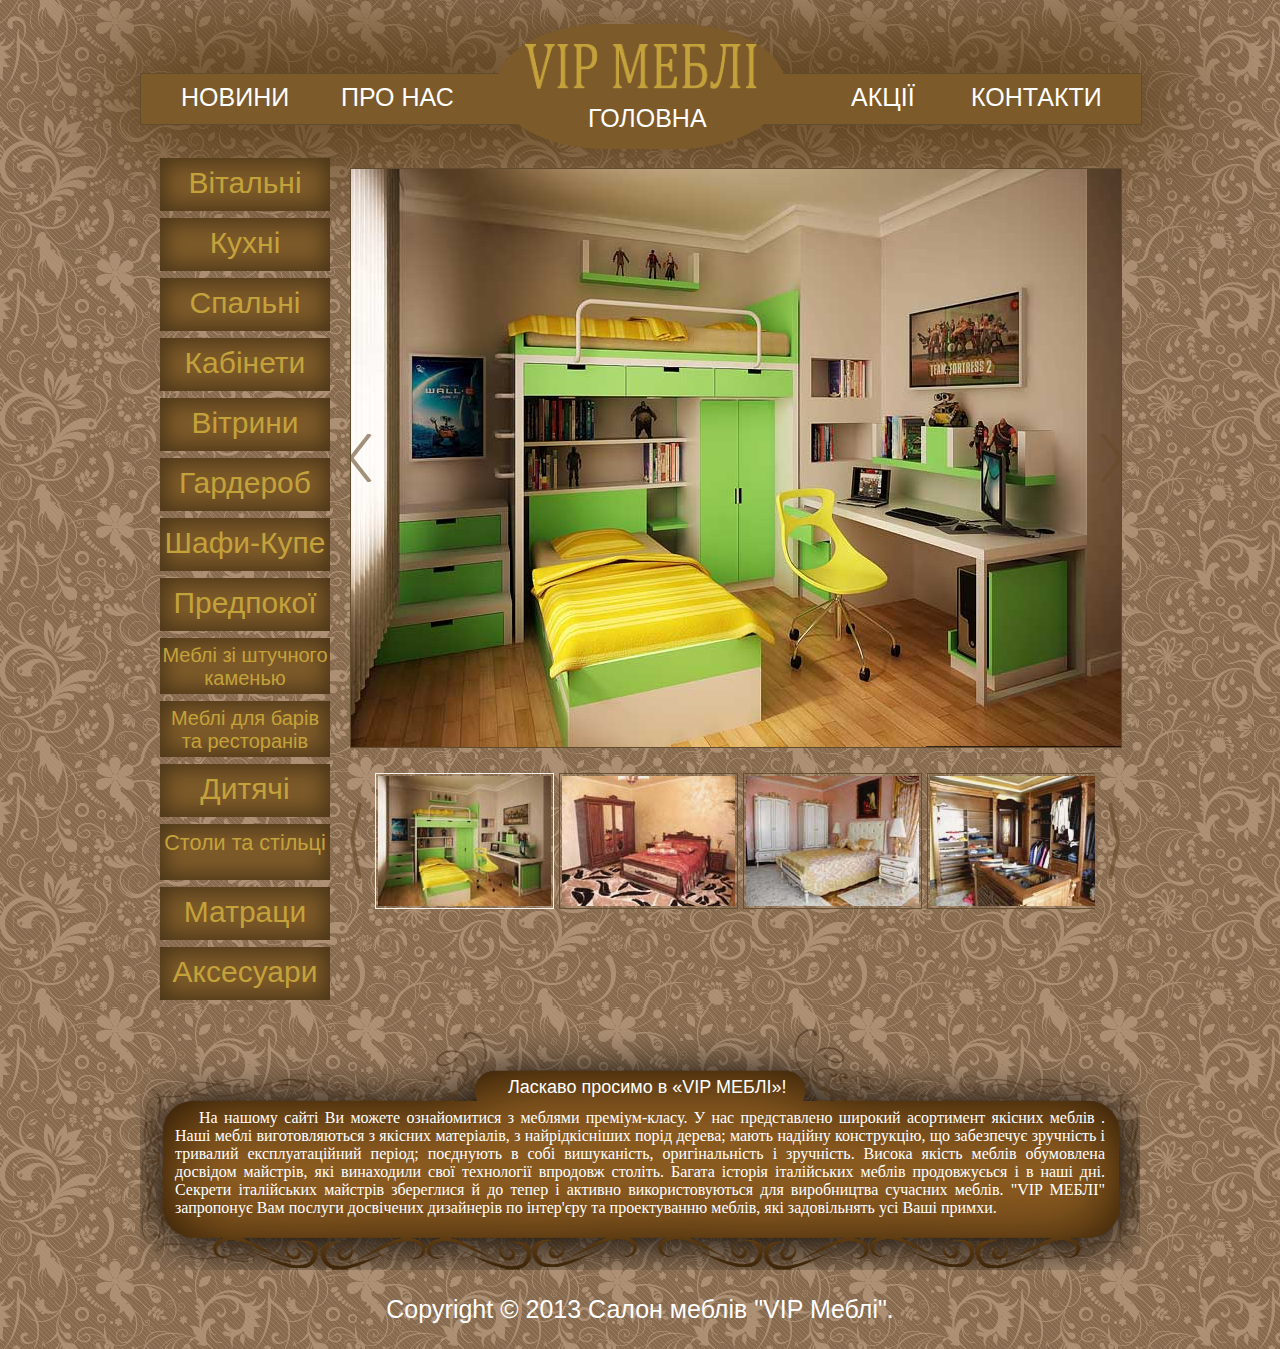
<file: index.html>
<!DOCTYPE html>
<head>
<meta http-equiv="Content-Type" content="text/html; charset=utf-8"/>
<link rel="shortcut icon" href="images/icon.jpg" type="image/x-icon">
<link rel="stylesheet" type="text/css" href="css/header.css"/>
<link rel="stylesheet" type="text/css" href="css/content.css"/>
<link rel="stylesheet" type="text/css" href="css/left_menu.css" />
<link rel="stylesheet" type="text/css" href="css/vitaemo_vas.css"/>
<link rel="stylesheet" type="text/css" href="css/footer.css" />
<link rel="stylesheet" type="text/css" href="css/style_TinySlideshow.css"/>
<script type="text/javascript" src="js/jquery.js"></script>
<script>var j = jQuery.noConflict();</script>
<script type="text/javascript" src="js/compressed_TinySlideshow.js"></script>
<title>VIP меблі</title>
</head>

<body>
<div class="container">
    <div class="header">
        <div id="rectangle">
            <div id="oval">
            	<a id="logo" href="index.html"> <img style="height: 45px; width: 232px; border:none" src="images/logo.png"></a>
            </div> 
            <div class="menu_text">
            	<a id="news" href="news.html">НОВИНИ</a>
           		<a id="about_us" href="about_us.html">ПРО&nbspНАС </a>
            	<a id="index" href="index.html">ГОЛОВНА </a>
            	<a id="stock" href="stock.html">АКЦІЇ</a>
            	<a id="contacts" href="contacts.html">КОНТАКТИ</a>
            </div>
		</div>
 	</div>
<div class="content">
  <div class="left_menu">
            <div class="button">
            	<a id="button1"  href="vitalni.html">Вітальні</a>
    			<a id="button2"  href="kuhni.html"> Кухні</a>
				<a id="button3"  href="spalni.html"> Спальні</a>
				<a id="button4"  href="kabinetu.html"> Кабінети</a>
               	<a id="button12" href="vitrunu">Вітрини</a>
                <a id="button13" href="harderob">Гардероб</a> 
                <a id="button14">Шафи-Купе</a>
                	<div class="shafu_kupe">
                    	<a id="z_nat_dereva" href="z_nat_dereva">з нат. дерева</a> 
                        <a id="z_dsp" href="z_dsp">з дсп</a>
                    </div>               
		    	<a id="button5"  href="predpokoi.html"> Предпокої</a>
				<a id="button6"  href="mebli_z_shtuchnoho_kamenu.html"> Меблі зі штучного каменью</a>
				<a id="button7"  href="mebli_dlya_bariv_ta_restoraniv.html"> Меблі для барів та ресторанів</a>
				<a id="button8"  href="dutyachi.html"> Дитячі</a>
				<a id="button9"  href="stolu_ta_stilci.html"> Столи та стільці</a>
				<a id="button10" href="matracu.html"> Матраци</a>
				<a id="button11" href="aksesuaru.html"> Аксесуари</a>
            </div>            
  </div>
        <div class="slideshow">
        	<ul id="slideshow">
		<li>
			<h3>Дитячі</h3>
			<span>slider/dutyachi.jpg</span>
			<p></p>
			<a href="#"><img src="slider/slider_mini/dutachi.jpg" alt="dutyachi" /></a>
		</li>
		<li>
			<h3>Спальні</h3>
			<span>slider/spalnya_vinnuchanka.jpg</span>
			<p></p>
			<a href="#"><img src="slider/slider_mini/spalnya_vinnuchanka.jpg" alt="spalni" /></a>
		</li>
		<li>
			<h3>Дитячі</h3>
			<span>slider/dutyacha_alisa.jpg</span>
			<p></p>
			<a href="#"><img src="slider/slider_mini/dutyacha_alisa.jpg" alt="dutyachi" /></a>
		</li>
		<li>
			<h3>Гардероб</h3>
			<span>slider/garderob.jpg</span>
			<p></p>
			<a href="#"><img src="slider/slider_mini/garderob.jpg" alt="garderob" /></a>
		</li>
		<li>
			<h3>Вітальні</h3>
			<span>slider/vitalni.jpg</span>
			<p></p>
			<a href="#"><img src="slider/slider_mini/vitalni.jpg" alt="vitalni" /></a>
		</li>
		<li>
			<h3>Спальні</h3>
			<span>slider/spalnya_kleopatra.jpg</span>
			<p></p>
			<a href="#"><img src="slider/slider_mini/spalnya_kleopatra.jpg" alt="spalni" /></a>
		</li>
		<li>
			<h3>Шафи-купе</h3>
			<span>slider/shafa_kupe.jpg</span>
			<p></p>
			<a href="#"><img src="slider/slider_mini/shafa_kupe.jpg" alt="shafu-kupe" /></a>
		</li>
		<li>
			<h3>Серванти</h3>
			<span>slider/servant.jpg</span>
			<p></p>
			<a href="#"><img src="slider/slider_mini/servant.jpg" alt="servant" /></a>
		</li>
       
      </ul>
	<div id="wrapper">
		<div id="fullsize">
			<div id="imgprev" class="imgnav" title="Previous Image"></div>
			<div id="imglink"></div>
			<div id="imgnext" class="imgnav" title="Next Image"></div>
			<div id="image"></div>
			<div id="information">
				<h3></h3>
				<p></p>
			</div>
		</div>
		<div id="thumbnails">
			<div id="slideleft" title="Slide Left"></div>
			<div id="slidearea">
				<div id="slider"></div>
			</div>
			<div id="slideright" title="Slide Right"></div>
		</div>
	</div>
		</div>
</div>
       	<div class="vitaemo_vas" >
       		<img src="images/nuz.png" width="1000" height="242" > 
            <p id="zagolovok_vitaemo_vas">
            Ласкаво просимо в «VIP МЕБЛІ»!
            </p>
            <p id="text_vitaemo_vas">
            На нашому сайті Ви можете ознайомитися з меблями преміум-класу. У нас представлено широкий асортимент якісних меблів . Наші меблі виготовляються з якісних матеріалів, з найрідкісніших порід дерева; мають надійну конструкцію, що забезпечує зручність і тривалий експлуатаційний період; поєднують в собі вишуканість, оригінальність і зручність. Висока якість меблів обумовлена досвідом майстрів, які винаходили свої технології впродовж століть. Багата історія італійських меблів продовжуєься і в наші дні. Секрети італійських майстрів збереглися й до тепер і активно використовуються для виробництва сучасних меблів. "VIP МЕБЛІ" запропонує Вам послуги досвічених дизайнерів по інтер'єру та проектуванню меблів, які задовільнять усі Ваші примхи.
            
        </p>
        </div>
        <div class="footer">
        	<p id="copyright" >Copyright © 2013 Салон меблів "VIP Меблі".</p>
		</div>
	</div>
    

<script type="text/javascript">
	$('slideshow').style.display='none';
	$('wrapper').style.display='block';
	var slideshow=new TINY.slideshow("slideshow");
	window.onload=function(){
		slideshow.auto=true;
		slideshow.speed=5;
		slideshow.link="linkhover";
		slideshow.info="information";
		slideshow.thumbs="slider";
		slideshow.left="slideleft";
		slideshow.right="slideright";
		slideshow.scrollSpeed=4;
		slideshow.spacing=5;
		slideshow.active="#fff";
		slideshow.init("slideshow","image","imgprev","imgnext","imglink");
	}
</script>
<script>
 var isOpen = 1;
	j('#button14').click(function(){
		if(isOpen == 0){
			j('.shafu_kupe').animate({'top':'363px'});
			j('#button5').animate({'top':'420px'});
			j('#button6').animate({'top':'480px'});
			j('#button7').animate({'top':'543px'});
			j('#button8').animate({'top':'606px'});
			j('#button9').animate({'top':'666px'});
			j('#button10').animate({'top':'729px'});
			j('#button11').animate({'top':'789px'});	
			isOpen = 1;
	}
	else {
			j('.shafu_kupe').animate({'top':'413px'});
			j('#button5').animate({'top':'470px'});
			j('#button6').animate({'top':'530px'});
			j('#button7').animate({'top':'593px'});
			j('#button8').animate({'top':'656px'});
			j('#button9').animate({'top':'716px'});
			j('#button10').animate({'top':'779px'});
			j('#button11').animate({'top':'839px'});	
			isOpen = 0;}
			
		});
		

</script>
</body>
</html>
</file>
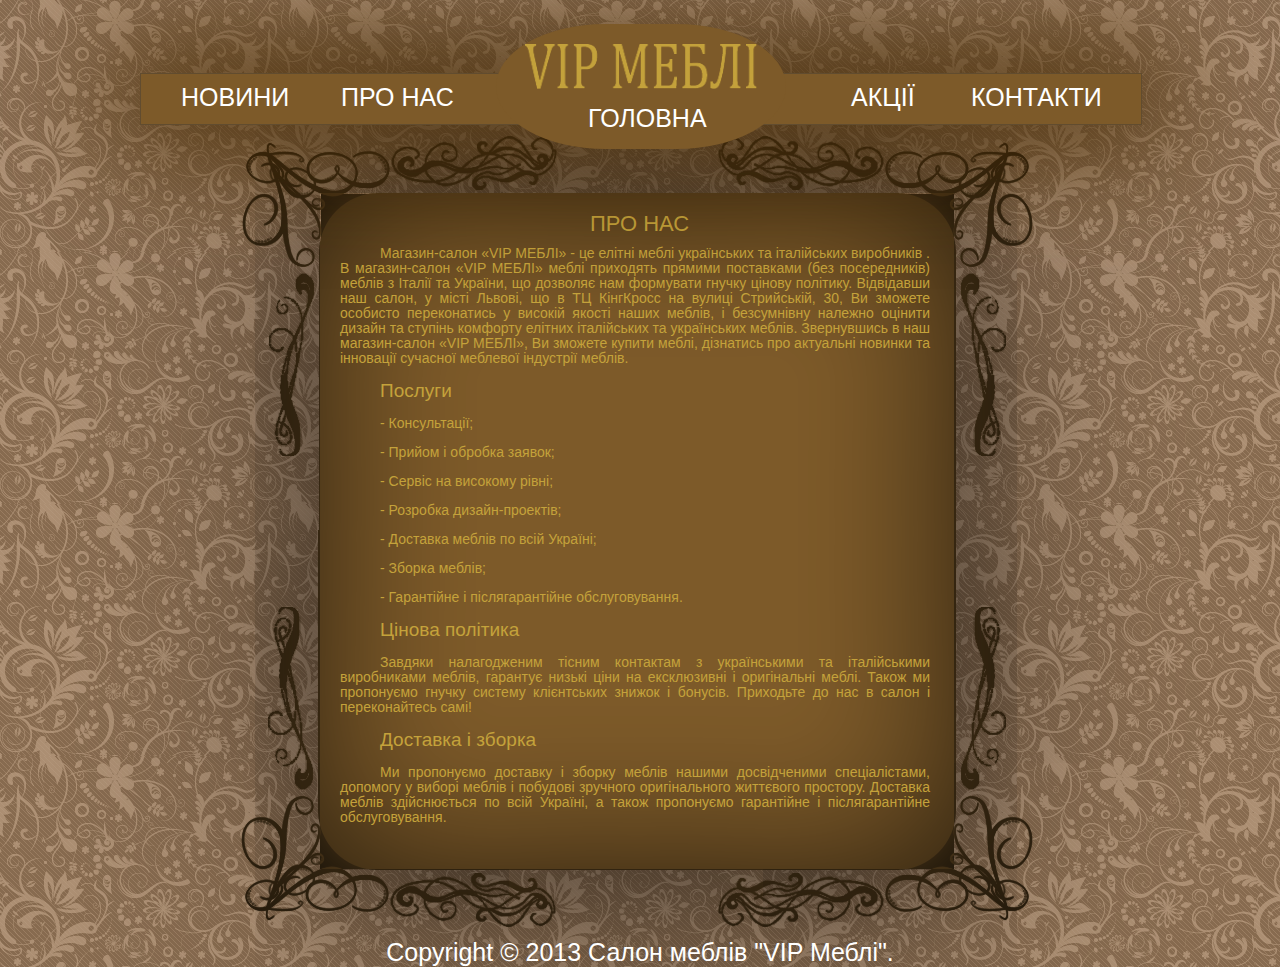
<file: about_us.html>
<!DOCTYPE HTML>
<html>
<head>
<meta http-equiv="Content-Type" content="text/html; charset=utf-8"/>
<link rel="shortcut icon" href="images/icon.jpg" type="image/x-icon">
<link rel="stylesheet" type="text/css" href="css/header.css"/>
<link rel="stylesheet" type="text/css" href="css/content.css"/>
<link rel="stylesheet" type="text/css" href="css/footer.css" />
<link rel="stylesheet" type="text/css" href="css/about_us.css" />
<title>Про нас</title>
</head>	
<body>
<div class="container">
	 <div class="header"><!--heigth 150px-->
        <div id="rectangle">
            <div id="oval">
            	<a id="logo" href="index.html"> <img style="height: 45px; width: 232px; border:none" src="images/logo.png"></a>
            </div> 
            <div class="menu_text">
            	<a id="news" href="news.html">НОВИНИ</a>
           		<a id="about_us" href="about_us.html">ПРО&nbspНАС </a>
            	<a id="index" href="index.html">ГОЛОВНА </a>
            	<a id="stock" href="stock.html">АКЦІЇ</a>
            	<a id="contacts" href="contacts.html">КОНТАКТИ</a>
            </div>
		</div>
 	</div>
  
     <div  class="content_about">
	    <div class="text_content">
		<img id="pronas_vizer" 	src="images/12.png">		
		<img id="pronas_vizer1" src="images/12.png">	
        <img id="pronas_vizer2" src="images/12.png">	
        <img id="pronas_vizer3" src="images/12.png">				
 		  <a>
 		  	<h2>ПРО НАС</h2>
 		  	  <p> Магазин-салон «VIP МЕБЛІ» - це елітні меблі українських та італійських виробників . 
                В магазин-салон «VIP МЕБЛІ» меблі приходять прямими поставками (без посередників) меблів з Італії та України, що дозволяє нам формувати гнучку цінову політику.
                Відвідавши наш салон, у місті Львові, що в ТЦ КінгКросс на вулиці Стрийській, 30, Ви зможете особисто переконатись у високій якості наших меблів, і безсумнівну належно оцінити дизайн та ступінь комфорту елітних італійських та українських меблів. 
                Звернувшись в наш магазин-салон «VIP МЕБЛІ», Ви зможете купити меблі, дізнатись про актуальні новинки та інновації сучасної меблевої індустрії меблів. 
             </p>
               <h1>Послуги </h1>
                <p>- Консультації; </p>
                <p>- Прийом і обробка заявок; </p>
                <p>- Сервіс на високому рівні; </p>
                <p>- Розробка дизайн-проектів; </p>
                <p>- Доставка меблів по всій Україні; </p>
                <p>- Зборка меблів; </p>
                <p>- Гарантійне і післягарантійне обслуговування. </p> 
               <h1>Цінова політика</h1>
             <p>Завдяки налагодженим тісним контактам з українськими та італійськими виробниками меблів, гарантує низькі ціни на ексклюзивні і оригінальні меблі.
                Також ми пропонуємо гнучку систему клієнтських знижок і бонусів.
                Приходьте до нас в салон і переконайтесь самі!</p>
           <h1>Доставка і зборка</h1>
          <p>Ми пропонуємо доставку і зборку меблів нашими досвідченими спеціалістами, допомогу у виборі меблів і побудові зручного оригінального життєвого простору.
             Доставка меблів здійснюється по всій Україні, а також пропонуємо гарантійне і післягарантійне обслуговування.</p>
        </a>
    </div>
</div>

 <div class="footer_about">
      <p id="copyright" >Copyright © 2013 Салон меблів "VIP Меблі".</p>
</div>      
</body>
</html>
</file>
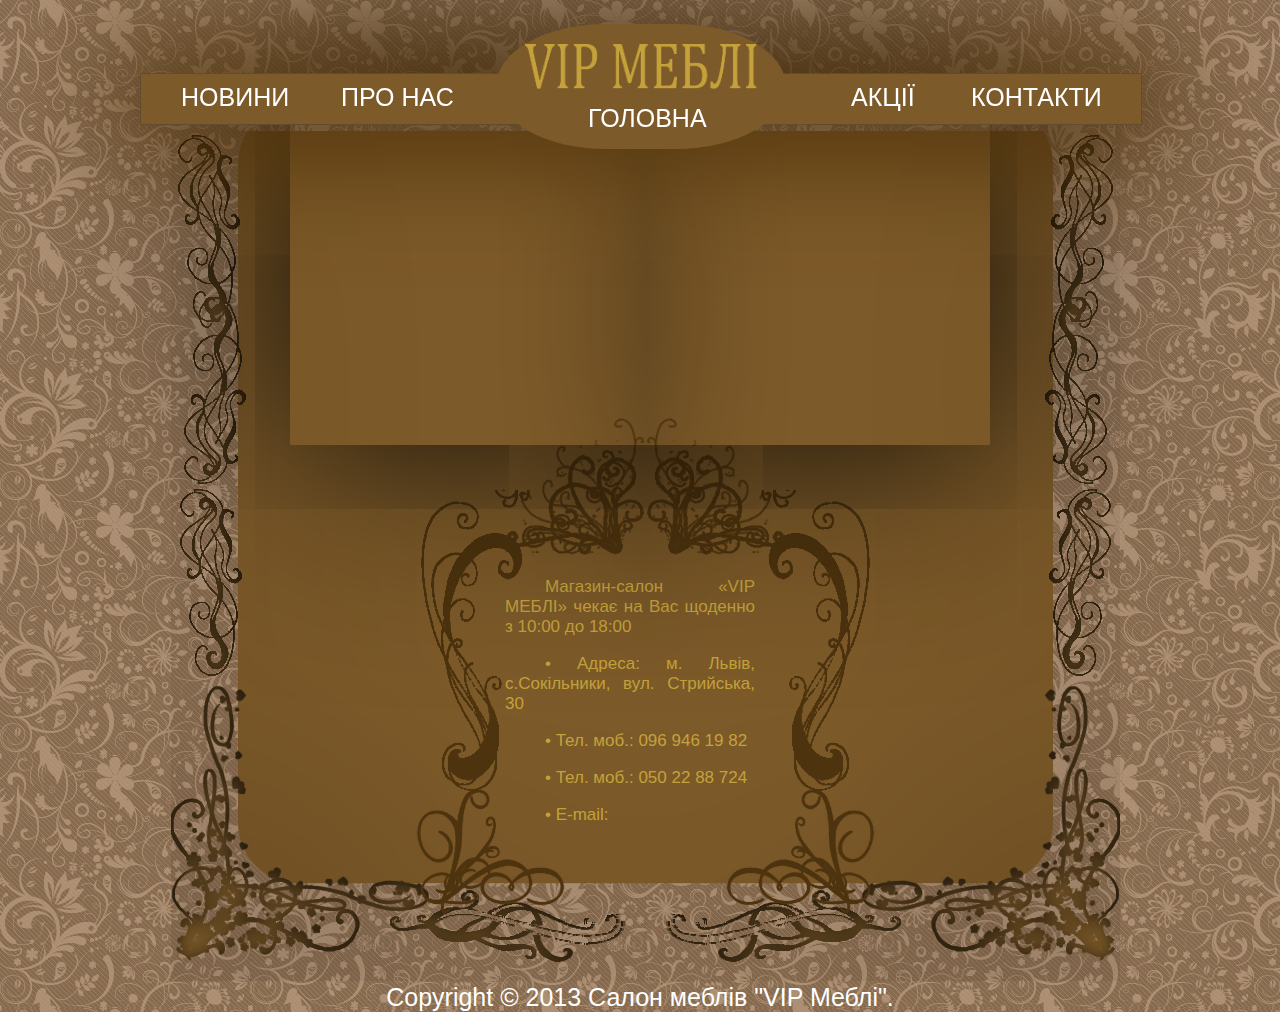
<file: contacts.html>
<!DOCTYPE HTML>
<html>
<head>
<meta http-equiv="Content-Type" content="text/html; charset=utf-8"/>
<link rel="shortcut icon" href="images/icon.jpg" type="image/x-icon">
<link rel="stylesheet" type="text/css" href="css/header.css"/>
<link rel="stylesheet" type="text/css" href="css/content.css"/>
<link rel="stylesheet" type="text/css" href="css/footer.css" />
<link rel="stylesheet" type="text/css" href="css/contacts.css" />
<title>Контакти</title>
</head>	
<body>
<div class="container">
	 <div class="header"><!--heigth 150px-->
        <div id="rectangle">
            <div id="oval">
            	<a id="logo" href="index.html"> <img style="height: 45px; width: 232px; border:none" src="images/logo.png"></a>
            </div> 
            <div class="menu_text">
            	<a id="news" href="news.html">НОВИНИ</a>
           		<a id="about_us" href="about_us.html">ПРО&nbspНАС </a>
            	<a id="index" href="index.html">ГОЛОВНА </a>
            	<a id="stock" href="stock.html">АКЦІЇ</a>
            	<a id="contacts" href="contacts.html">КОНТАКТИ</a>
            </div>
		</div>
 	</div>
 <div class="content_contakt">   
     <img id="kontaktu_vizer"  src="images/vizerunku-kontaktu.png">		
	 <img id="kontaktu_vizer1" src="images/vizerunku-kontaktu.png">	
		  <div id="content_text">
		      <p>Магазин-салон «VIP МЕБЛІ» чекає на Вас щоденно з 10:00 до 18:00</p>
              <p>•	Адреса: м. Львів, c.Сокільники, вул. Стрийська, 30 </p>
              <p> •	Тел. моб.: 096 946 19 82</p>
              <p>•	Тел. моб.: 050 22 88 724 </p>
              <p>•	E-mail:</p>
		  </div>
     <iframe id="map" width="700" height="320" frameborder="0" scrolling="no" marginheight="0" marginwidth="0" 
	 src="https://maps.google.com.ua/maps?f=q&amp;source=s_q&amp;
	 hl=uk&amp;geocode=&amp;q=%D0%9A%D1%96%D0%BD%D0%B3+%D0%9A%D1%80%D0%BE%D1%81%D1%81+%D0%9B%D0%B5%D0%BE%D0%BF%D0%BE%D0%BB%D1%96%D1%81,+%D0%9F%D1%83%D1%81%D1%82%D0%BE%D0%BC%D0%B8%D1%82%D1%96%D0%B2%D1%81%D1%8C%D0%BA%D0%B8%D0%B9+%D1%80%D0%B0%D0%B9%D0%BE%D0%BD,+%D0%9B%D1%8C%D0%B2%D1%96%D0%B2%D1%81%D1%8C%D0%BA%D0%B0+%D0%BE%D0%B1%D0%BB%D0%B0%D1%81%D1%82%D1%8C&amp;aq=1&amp;oq=%D0%BA%D1%96%D0%BD%D0%B3+%D0%BA%D1%80%D0%BE%D1%81&amp;sll=48.497032,23.381642&amp;sspn=2.515202,6.696167&amp;ie=UTF8&amp;hq=&amp;hnear=%D0%9A%D1%96%D0%BD%D0%B3+%D0%9A%D1%80%D0%BE%D1%81%D1%81+%D0%9B%D0%B5%D0%BE%D0%BF%D0%BE%D0%BB%D1%96%D1%81&amp;t=m&amp;ll=49.781319,24.024181&amp;spn=0.017735,0.059996&amp;z=14&amp;iwloc=lyrftr:m,4923260854391235647,49.772784,24.010706&amp;output=embed"></iframe>      
 </div>
 <div class="footer_contakt">
     <p id="copyright" >Copyright © 2013 Салон меблів "VIP Меблі".</p>
</div>     
</body>
</html>
</file>
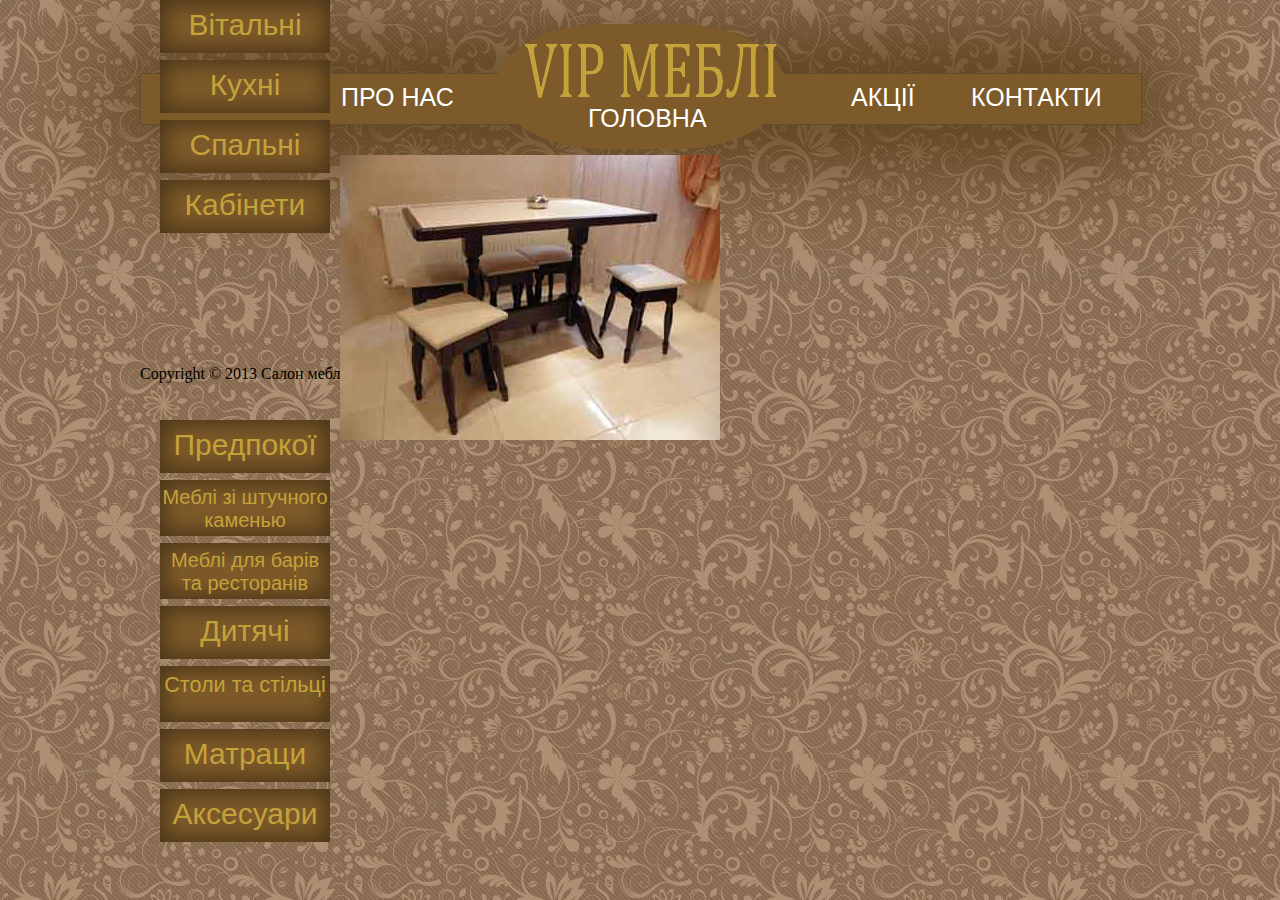
<file: kitchens.html>
<!DOCTYPE HTML>
<html>
<head>
<meta http-equiv="Content-Type" content="text/html; charset=utf-8">
<link rel="shortcut icon" href="images/icon.jpg" type="image/x-icon">
<link rel="stylesheet" type="text/css" href="css/header.css"/>
<link rel="stylesheet" type="text/css" href="css/left_menu.css"/>
<link rel="stylesheet" type="text/css" href="css/footer.css"/>
<link rel="stylesheet" type="text/css" href="css/gallery.css"/>
<link rel="stylesheet" type="text/css" href="css/colorbox.css"/>
<script type="text/javascript" src="js/jquery.js"></script>
<script type="text/javascript" src="js/jquery.colorbox-min.js"></script>
<script>
            jQuery(document).ready(function () {
                jQuery('.gallery a').colorbox({ 
					opacity:0.5 , 
					rel:'group1', 
					width:"75%", 
					height:"75%",
					slideshow:true,
					transition:"elastic",
						current: "Зображення {current} з {total}",
						previous: "попереднє",
						next: "наступне",
						close: "закрити",
						xhrError: "Не вдалось загрузити вміст.",
						imgError: "Не удалось загрузити зображення.",
						slideshowStart: "почати слайд-шоу",
						slideshowStop: "зупинити слайд-шоу"
					});
            });
        </script>
<title>Кухні</title>
</head>

<body>
<div class="container">
        	<div id="rectangle">
            	<div id="oval">
            <a id="logo" href="index.html"> <img src="images/logo.png" /></a>
            
            	</div> 
            <div class="menu_text">
            <a id="news" href="news.html">НОВИНИ</a>
            <a id="about_us" href="about_us.html">ПРО&nbspНАС</a>
            <a id="index" href="index.html">ГОЛОВНА </a>
            <a id="stock" href="stock.html">АКЦІЇ</a>
            <a id="contacts"href="contacts.html">КОНТАКТИ</a>
            </div>
            </div>
        <div class="body" >
        	<div class="left_menu">
            	<div class="button">
            	<a id="button1"  href="vitalni.html">Вітальні</a>
    			<a id="button2"  href="kitchen.html"> Кухні</a>
				<a id="button3"  href="spalni.html"> Спальні</a>
				<a id="button4"  href="kabinetu.html"> Кабінети</a>
		    	<a id="button5"  href="predpokoi.html"> Предпокої</a>
				<a id="button6"  href=".html"> Меблі зі штучного каменью</a>
				<a id="button7"  href="news.html"> Меблі для барів та ресторанів</a>
				<a id="button8"  href="news.html"> Дитячі</a>
				<a id="button9"  href="news.html"> Столи та стільці</a>
				<a id="button10" href="news.html"> Матраци</a>
				<a id="button11" href="news.html"> Аксесуари</a>
            	</div>            
           	</div>
            <div class="gallery">
            	<a rel="group1" href="gallery/gallery_1/в__тальня 1.jpg"><img  id="kitchen1" src="gallery/gallery_1.jpg"></a>
                <a rel="group1" href="gallery/gallery_1/в__тальня 2.jpg"></a>
                <a rel="group1" href="gallery/gallery_1/в__тальня 3.jpg"></a>
                <a rel="group1" href="gallery/gallery_1/в__тальня 4.jpg"></a>
                <a rel="group1" href="gallery/gallery_1/в__тальня 5.jpg"></a>
                <a rel="group1" href="gallery/gallery_1/в__тальня 6.jpg"></a>
                <a rel="group1" href="gallery/gallery_1/в__тальня 7.jpg"></a>
                <a rel="group1" href="gallery/gallery_1/в__тальня 8.jpg"></a>
                <a rel="group1" href="gallery/gallery_1/в__тальня 9.jpg"></a>
            
            
            
            </div>
            
        </div>
      
       	
       		
        	<p id="footer" >Copyright © 2013 Салон меблів "VIP Меблі".</p>
		
	</div>

</body>
</html>
</file>
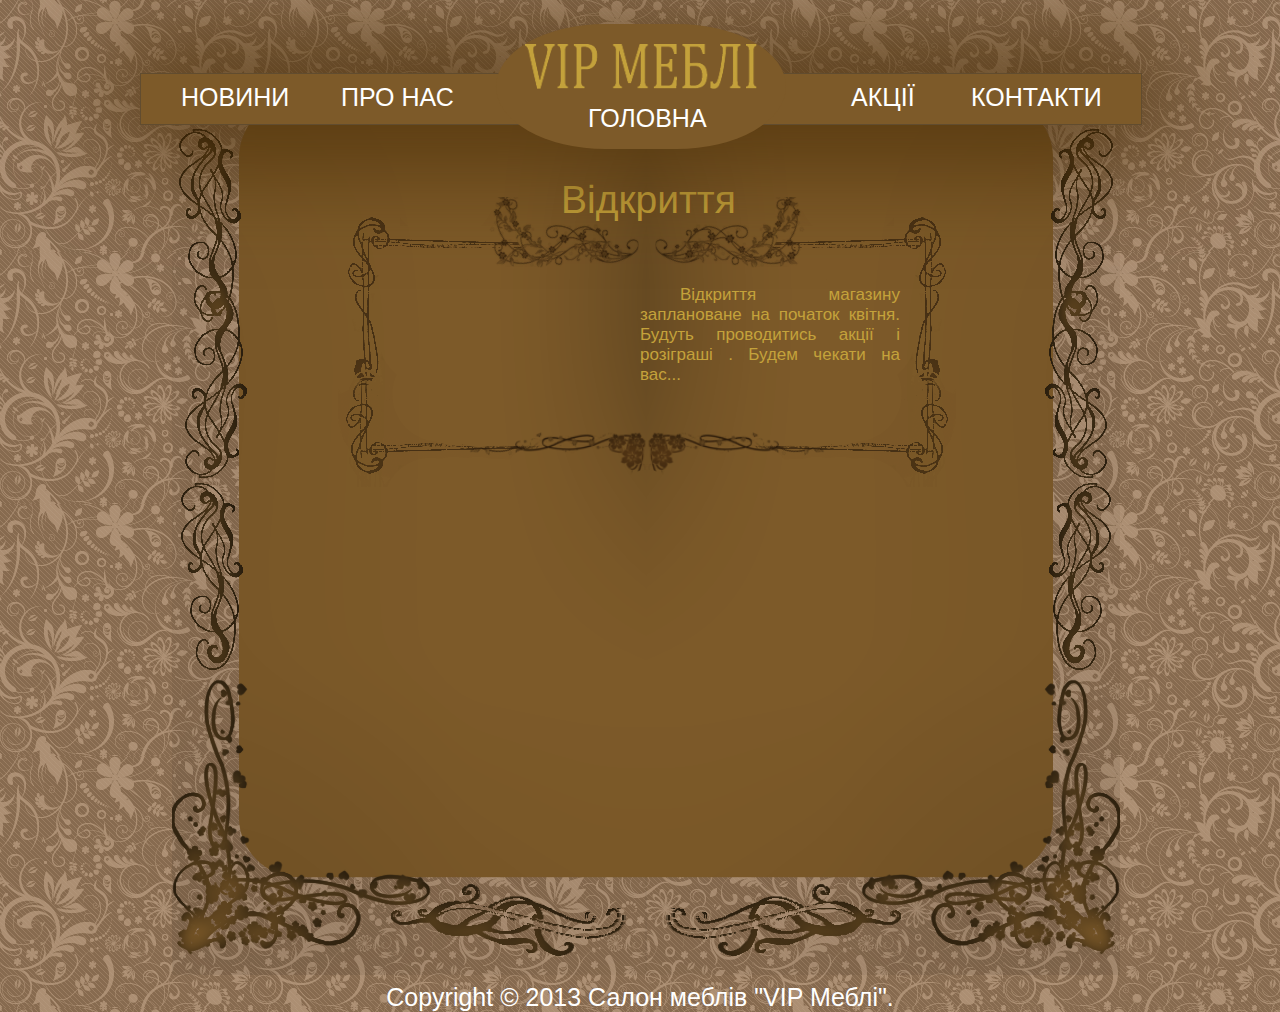
<file: news.html>
<!DOCTYPE HTML>
<html>
<head>
<meta http-equiv="Content-Type" content="text/html; charset=utf-8"/>
<link rel="shortcut icon" href="images/icon.jpg" type="image/x-icon">
<link rel="stylesheet" type="text/css" href="css/header.css"/>
<link rel="stylesheet" type="text/css" href="css/content.css"/>
<link rel="stylesheet" type="text/css" href="css/footer.css" />
<link rel="stylesheet" type="text/css" href="css/novunu.css" />
<title>Новини</title>
</head>	
<body>
<div class="container">
	 <div class="header"><!--heigth 150px-->
        <div id="rectangle">
            <div id="oval">
            	<a id="logo" href="index.html"> <img style="height: 45px; width: 232px; border:none" src="images/logo.png"></a>
            </div> 
            <div class="menu_text">
            	<a id="news" href="news.html">НОВИНИ</a>
           		<a id="about_us" href="about_us.html">ПРО&nbspНАС </a>
            	<a id="index" href="index.html">ГОЛОВНА </a>
            	<a id="stock" href="stock.html">АКЦІЇ</a>
            	<a id="contacts" href="contacts.html">КОНТАКТИ</a>
            </div>
		</div>
 	</div>
 <div class="content_novunu">   
     <img id="kontaktu_vizer"  src="images/vizerunku-novunu2.png">		
	 <img id="kontaktu_vizer1" src="images/vizerunku-novunu2.png">	
		  <div class="content_text1">
          <img id="novunu_vizer"  src="images/vizerunku-novunu.png">		
	      <img id="novunu_vizer1" src="images/vizerunku-novunu.png">
                 <h1>Відкриття	</h1>
                <p> Вiдкриття   магазину заплановане на початок квітня.
                  Будуть проводитись акції і розіграші . Будем чекати на вас...<p>
		     
		  </div>
       
         
		  </div>   
 <div class="footer_contakt">
     <p id="copyright" >Copyright © 2013 Салон меблів "VIP Меблі".</p>
</div> 
 </div>    
</body>
</html>
</file>
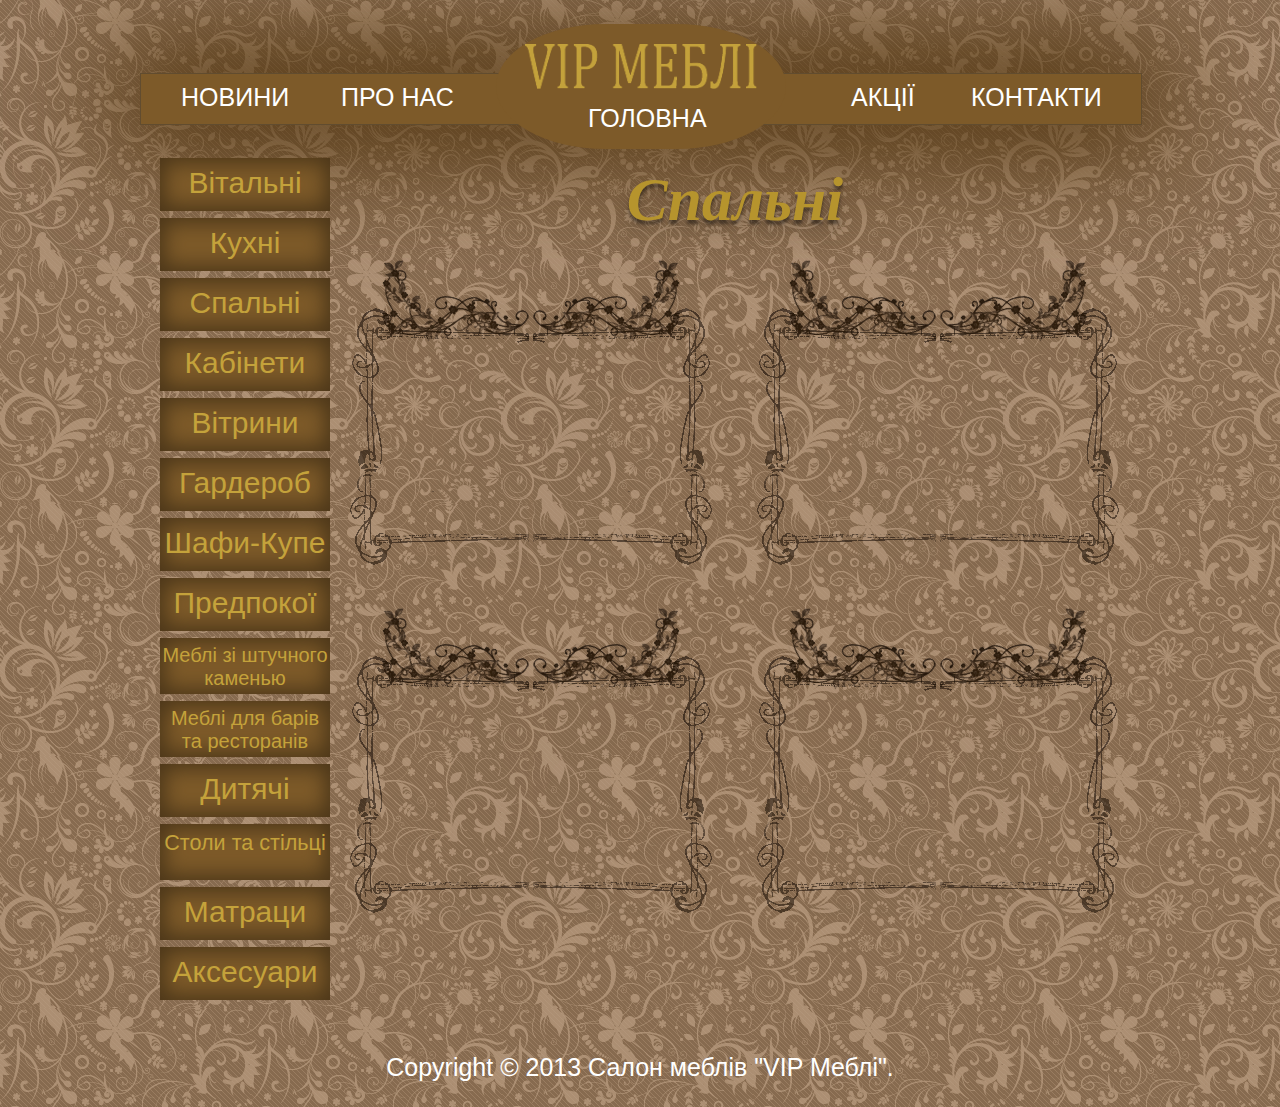
<file: spalni.html>
<!DOCTYPE HTML>
<html>
<head>
<meta http-equiv="Content-Type" content="text/html; charset=utf-8"/>
<link rel="shortcut icon" href="images/icon.jpg" type="image/x-icon">
<link rel="stylesheet" type="text/css" href="css/header.css"/>
<link rel="stylesheet" type="text/css" href="css/content.css"/>
<link rel="stylesheet" type="text/css" href="css/left_menu.css"/>
<link rel="stylesheet" type="text/css" href="css/footer.css" />
<link rel="stylesheet" type="text/css" href="css/spalni.css" />
<title>Новини</title>
</head>	
<body>
<div class="container">
	 <div class="header"><!--heigth 150px-->
        <div id="rectangle">
            <div id="oval">
            	<a id="logo" href="index.html"> <img style="height: 45px; width: 232px; border:none" src="images/logo.png"></a>
            </div> 
            <div class="menu_text">
            	<a id="news" href="news.html">НОВИНИ</a>
           		<a id="about_us" href="about_us.html">ПРО&nbspНАС </a>
            	<a id="index" href="index.html">ГОЛОВНА </a>
            	<a id="stock" href="stock.html">АКЦІЇ</a>
            	<a id="contacts" href="contacts.html">КОНТАКТИ</a>
            </div>
		</div>
 	</div>
    <div class="content">
    <div class="left_menu">
            <div class="button">
            	<a id="button1"  href="vitalni.html">Вітальні</a>
    			<a id="button2"  href="kuhni.html"> Кухні</a>
				<a id="button3"  href="spalni.html"> Спальні</a>
				<a id="button4"  href="kabinetu.html"> Кабінети</a>
               	<a id="button12" href="vitrunu">Вітрини</a>
                <a id="button13" href="harderob">Гардероб</a> 
                <a id="button14">Шафи-Купе</a>
                	<div class="shafu_kupe">
                    	<a id="z_nat_dereva" href="z_nat_dereva">з нат. дерева</a> 
                        <a id="z_dsp" href="z_dsp">з дсп</a>
                    </div>               
		    	<a id="button5"  href="predpokoi.html"> Предпокої</a>
				<a id="button6"  href="mebli_z_shtuchnoho_kamenu.html"> Меблі зі штучного каменью</a>
				<a id="button7"  href="mebli_dlya_bariv_ta_restoraniv.html"> Меблі для барів та ресторанів</a>
				<a id="button8"  href="dutyachi.html"> Дитячі</a>
				<a id="button9"  href="stolu_ta_stilci.html"> Столи та стільці</a>
				<a id="button10" href="matracu.html"> Матраци</a>
				<a id="button11" href="aksesuaru.html"> Аксесуари</a>
            </div>            
  </div>
  	<div class="gallery">
    <h1>Спальні</h1>
     	<div class="ramka">
        	<img id="ramka_1" src="images/ramka.png">
        	<img id="ramka_2" src="images/ramka.png">
        </div>
        <div class="ramka">
        	<img id="ramka_1" src="images/ramka.png">
        	<img id="ramka_2" src="images/ramka.png">
        </div>
        <div class="ramka">
        	<img id="ramka_1" src="images/ramka.png">
        	<img id="ramka_2" src="images/ramka.png">
        </div>
        <div class="ramka">
        	<img id="ramka_1" src="images/ramka.png">
        	<img id="ramka_2" src="images/ramka.png">
        </div>       
    </div>
    
    
  
     </div>
    <div class="footer">
        	<p id="copyright" >Copyright © 2013 Салон меблів "VIP Меблі".</p>
	</div>
</div>
</body>
</html>
</file>
<file: css/header.css>
@charset "utf-8";
/* CSS Document */

body{
	background-image:url(../images/background.gif);
	background-repeat:repeat
}
.header{
	width:inherit;
	position:relative;
	height:150px;
	}
.container {
	width: 1000px;
	margin-left: auto;
	margin-right: auto;
	}
#rectangle {
	width: 1000px;
	height: 50px;
	background: #7d5a29;
	top: 65px;
	position: relative;
	/*box-shadow:  inset 0px 0px 60px 5px #674a22;*/
	box-shadow:0 0 117px 24px #4B2E06;
	border: 1px solid #614C2F;
	}
#oval {
	width: 290px;
	height: 125px;
	background: #7d5a29;
	-moz-border-radius: 140px / 80px;
	-webkit-border-radius: 140px / 80px;
	/*behavior: url(border-radius.htc);  учим IE border-radius */
	border-radius: 140px / 80px;
	position: absolute;
	right: 355px;
	top: -50px;
	/*box-shadow: inset 0px 0px 60px 5px #674a22;*/
	/*box-shadow:0px 0px 60px 10px #7d5a29;*/
}
#oval p{
	color:#c4a23b;
	position: inherit;
	}
#logo{
	left: 29px;
	top: 20px;
	position: inherit;
	}
.menu_text a{
  	color:#ffffff;
 	font:25px Cambria, sans-serif;
  	text-decoration:none;
	}
.menu_text{
	position: absolute;
	}
#news{
	top: 9px;
	left: 40px;
	position: inherit;
	}
#about_us{
	top: 9px;
	left: 200px;
	position: inherit;}
#index{
	top: 30px;
	left: 447px;
	position: inherit;

}
#stock{
	top: 9px;
	left: 710px;
	position: inherit;}
#contacts{
	top: 9px;
	left: 830px;
	position: inherit;
}
</file>
<file: css/content.css>
@charset "utf-8";
/* CSS Document */

.content{
	position:relative;
	width:1000px;
	height:870px;
	}

.content_contakt {
    z-index: -1;
    top:25px;
	position:absolute;
	width:1000px;
	
	}	
	
.content_about{
    z-index: -1;
    top:40px;
	position:absolute;
	
	}
.content_novunu {
    z-index: -1;
    top:0px;
	position:absolute;
	width:1000px;
</file>
<file: css/left_menu.css>
@charset "utf-8";
/* CSS Document */

.left_menu{
	position:absolute;
	top:0px;
	width:190px;
	}
.button  > a{
	left:20px;
	text-decoration:none;
	color:#C4A23B;
 	text-align:center;
 	font:30px Cambria, sans-serif;
	height: 37px;
	width: 170px;
	background-color:#7d5a29;
	box-shadow:  inset 0px 0px 20px 5px #4b3619;
	padding: 8px 0px;
	position:absolute;

}
	/*position: relative;
	max-5with:170px;
	height:60px;
	background: #7d5a29;
	
	padding: 11px  ;
	margin-left:0px;
	margin:15px;
	}*/
#button1{
	

}

#button2{
	top:60px;
}

#button3{
	top:120px;
}

#button4{
	top:180px;
}

#button12{
	top:240px;
	}
	
#button13{
	top:300px;
	}
#button14{
	
	position:absolute;
	top:360px;
	z-index:1;
	cursor: pointer;
	}
	.shafu_kupe{
		top:363px;
		position:absolute;
		left:30px;
		height: 50px;
		width: 150px;
		background:#6E4C00;
		z-index:0;
		}
		.shafu_kupe > a{
			left:20px;
			position:absolute;
			text-decoration:none;
	color:#C4A23B;
 	text-align:center;
 	font:17px Cambria, sans-serif;
			}
			#z_natur_dereva{}
			#z_dsp{top:20px}
	
#button5{
	top:420px;
}

#button6{
	top:480px;
	height: 44px;
	padding: 6px 0px;
	font-size:1.25em;
}

#button7{
	top:543px;
	height: 44px;
	padding: 6px 0px;
 	font-size:1.25em;
}

#button8{
	top:606px;
}

#button9{
	height: 44px; /*31*/
	padding: 6px 0px;/*12*/
	/*padding-top:px;*/
	font-size:1.35em;
	top:666px;
	
}

#button10{
	top:729px;
}
#button11{
	top:789px;
}
</file>
<file: css/vitaemo_vas.css>
@charset "utf-8";
/* CSS Document */
.vitaemo_vas{
	position:relative;
	top:0px;
	width:1000px;
	height:242px;
	}

#zagolovok_vitaemo_vas{
	position:absolute;
	top:31px;
	left:368px;
	color:#ffffff;
	font:18px Cambria, sans-serif;
	}
#text_vitaemo_vas{
	position:absolute;
	width:930px;
	height:127px;
	text-align: justify;
	text-indent: 1.5em;	
	top:65px;
	left:35px;
	color:#ffffff;
	font: Cambria, sans-serif;
		
		
		}
</file>
<file: css/footer.css>
@charset "utf-8";
/* CSS Document */

.footer{
	position:relative;
	width:1000px;
	
	}
#copyright{
	color:#ffffff;
	font:25px Cambria, sans-serif;
	text-decoration:none;
	position: relative;
	bottom:0px;
	text-align: center;
	}
	
.footer_contakt{
    position:relative;
	width:1000px;
	top: 800px;
	
	}

.footer_about{
    position:relative;
	width:1000px;
	top: 755px;
	
	}
</file>
<file: css/style_TinySlideshow.css>
.slideshow{
	position:relative;
	width:810px;
	left:190px;
	top:10px;
	height:735px;
	}
#slideshow {
	list-style:none;
	color:#666
	}
#slideshow span {
	display:none
	}
#wrapper {
	/* margin:10px 55px;*/
 	 display:none}
#wrapper * {
	margin:0; 
	padding:0
	}
#fullsize {
	left:20px;
	position:relative; 
	width:770px; 
	height:578px; 
	border:1px solid #614C2F; 
	/*padding:2px; 
	border:1px solid #614C2F; 
	background:#7D5A29*/
	}
#information {
	position:absolute; 
	bottom:0; 
	width:195px; 
	right:0px;
	height:0; 
	background:#000; 
	color:#957241; 
	overflow:hidden; 
	z-index:200; 
	opacity:.7; 
	filter:alpha(opacity=70)
	}
#information h3 {
	text-align:center;
	padding:4px 8px 3px; 
	font-size:16px
	}
#information p {
	padding:0 8px 8px
	}
#image {
	width:770px; 
	height:578px;
	}
#image img {
	position:absolute; 
	z-index:25; width:auto
	}
.imgnav {
	position:absolute; 
	width:25%; 
	height:578px; 
	cursor:pointer; 
	z-index:150
	}
#imgprev {
	left:0; 
	background:url(../images_TinySlideshow/my_left1.png) left center no-repeat

	}
#imgnext {
	right:0; 
	background:url(../images_TinySlideshow/my_right1.png) right center no-repeat

	}
#imglink {
	position:absolute; 
	height:578px; 
	width:100%; 
	z-index:100; 
	opacity:0.25; 
	filter:alpha(opacity=40)
	}
.linkhover {
	background:url(../images_TinySlideshow/link.gif) center center no-repeat

	}
#thumbnails {
	margin-top:25px
	}
#slideleft {
	float:left; 
	width:20px; 
	height:136px; 
	background:url(../images_TinySlideshow/controls_l_2.png) center center no-repeat; 
	position:relative;
	left:20px;
	opacity: 0.65;
	}
#slideleft:hover {
	opacity: 1;
	}
#slideright {
	float:right; 
	width:20px; 
	height:136px; 
	background: url(../images_TinySlideshow/controls_r_2.png) center center no-repeat;
	position:relative;
	right:20px;
	opacity: 0.65;
	}
#slideright:hover {
opacity: 1;
	}
#slidearea {
	float: left; 
	position:relative; 
	width:720px; 
	margin-left:25px; 
	height:136px; 
	overflow:hidden
	}
#slider {
	position:absolute; 
	left:0; 
	height:135px
	}
#slider img {
	cursor:pointer; 
	border:1px solid #614C2F; 
	padding:2px
	}
</file>
<file: css/about_us.css>
.text_content a{
	height: 676px;
    left: 180px;
    position: absolute;
    top: 153px;
    width: 634px;
	
 	-moz-box-shadow: 0 0 222px rgba(0,0,0,1);
	-webkit-box-shadow: 0 0 222px rgba(0,0,0,1);
	box-shadow: 0 0 222px rgba(0,0,0,1);
}

.text_content p{

	
    width: 590px;
    
    top:-10px;
	position: relative;
	left:20px;
    color:#C4A23B;
   
 	font:14px/15px Arial, Helvetica, sans-serif;
 	text-align:justify;
    text-indent:40px;
 	
  	
}

.text_content h1{
    position: relative;
	left:20px;
    color:#C4A23B;
   top:-10px;
 	font:19px Castellar, sans-serif;
 	text-align:justify;
text-indent:40px;
 	
  	
}
.text_content h2{
    position: relative;
	left:230px;
    color:#C4A23B;
   top:0px;
 	font:22px Castellar, sans-serif;
 	
text-indent:40px;
 	
  	
}
#pronas_vizer{
	
    left: 494px;
    position: relative;
    top: 93px;
    
	}	
	
#pronas_vizer1{

    left: -303px;
    position: relative;
    top: 93px;
	-ms-transform:scale(-1, 1);
    -moz-transform: scale(-1, 1);
    -webkit-transform: scale(-1, 1);
    -o-transform: scale(-1, 1);
    transform: scale(-1, 1);
}

#pronas_vizer2{
	
    left: 100px;
    position: absolute;
    top:490px;
	-ms-transform: rotate(180deg);
    -webkit-transform: rotate(180deg);
    -moz-transform: rotate(180deg);
    -o-transform: rotate(180deg);
    transform: rotate(180deg);
}

#pronas_vizer3{
	
	left: 494px;
    position: absolute;
    top:490px;
	-ms-transform:scale(1,-1);
    -moz-transform: scale(1,-1);
    -webkit-transform: scale(1, -1);
    -o-transform: scale(1, -1);
    transform: scale(1, -1);
}
</file>
<file: css/contacts.css>
@charset "utf-8";
/* CSS Document */


#map{
	z-index: 0;
    position: absolute;
    top:100px;
    left: 150px;
    -moz-box-shadow: 0 0 222px rgba(0,0,0,1);
	-webkit-box-shadow: 0 0 222px rgba(0,0,0,1);
	box-shadow: 0 0 222px rgba(0,0,0,1);
}

#content_text{
    position:absolute;
    top:535px;
    left: 365px;
}
.content_contakt p{
	font: 17px/20px Arial,Helvetica,sans-serif;
    position: relative;
    text-align: justify;
    text-indent: 40px;
    width:250px;
     color:#C4A23B;
}

#kontaktu_vizer{
	
    left: 505px;
    position: relative;
    top: 106px;
    
	}	
	
#kontaktu_vizer1{

    left: -448px;
    position: relative;
    top: 106px;
	-ms-transform:scale(-1, 1);
    -moz-transform: scale(-1, 1);
    -webkit-transform: scale(-1, 1);
    -o-transform: scale(-1, 1);
    transform: scale(-1, 1);
}
</file>
<file: css/gallery.css>
@charset "utf-8";
/* CSS Document */

.gallery{
	width:800px;
	position:relative;
	left:200px;
	top:95px;}
	
	#kitchen_1{
		position:inherit;
		margin-top:10px;
		margin-left:10px;}
</file>
<file: css/colorbox.css>
/*
    ColorBox Core Style:
    The following CSS is consistent between example themes and should not be altered.
*/
#colorbox, #cboxOverlay, #cboxWrapper{position:absolute; top:0; left:0; z-index:9999; overflow:hidden;}
#cboxOverlay{position:fixed; width:100%; height:100%;}
#cboxMiddleLeft, #cboxBottomLeft{clear:left;}
#cboxContent{position:relative;}
#cboxLoadedContent{overflow:auto; -webkit-overflow-scrolling: touch;}
#cboxTitle{margin:0;}
#cboxLoadingOverlay, #cboxLoadingGraphic{position:absolute; top:0; left:0; width:100%; height:100%;}
#cboxPrevious, #cboxNext, #cboxClose, #cboxSlideshow{cursor:pointer;}
.cboxPhoto{float:left; margin:auto; border:0; display:block; max-width:none;}
.cboxIframe{width:100%; height:100%; display:block; border:0;}
#colorbox, #cboxContent, #cboxLoadedContent{box-sizing:content-box; -moz-box-sizing:content-box; -webkit-box-sizing:content-box;}

/* 
    User Style:
    Change the following styles to modify the appearance of ColorBox.  They are
    ordered & tabbed in a way that represents the nesting of the generated HTML.
*/
#cboxOverlay{background:url(../images_Colorbox/overlay.png) repeat 0 0;}
#colorbox{outline:0;}
    #cboxTopLeft{width:21px; height:21px; background:url(../images_Colorbox/controls.png) no-repeat -101px 0;}
    #cboxTopRight{width:21px; height:21px; background:url(../images_Colorbox/controls.png) no-repeat -130px 0;}
    #cboxBottomLeft{width:21px; height:21px; background:url(../images_Colorbox/controls.png) no-repeat -101px -29px;}
    #cboxBottomRight{width:21px; height:21px; background:url(../images_Colorbox/controls.png) no-repeat -130px -29px;}
    #cboxMiddleLeft{width:21px; background:url(../images_Colorbox/controls.png) left top repeat-y;}
    #cboxMiddleRight{width:21px; background:url(../images_Colorbox/controls.png) right top repeat-y;}
    #cboxTopCenter{height:21px; background:url(../images_Colorbox/border.png) 0 0 repeat-x;}
    #cboxBottomCenter{height:21px; background:url(../images_Colorbox/border.png) 0 -29px repeat-x;}
    #cboxContent{background:#fff; overflow:hidden;}
        .cboxIframe{background:#fff;}
        #cboxError{padding:50px; border:1px solid #ccc;}
        #cboxLoadedContent{margin-bottom:28px;}
        #cboxTitle{position:absolute; bottom:4px; left:0; text-align:center; width:100%; color:#949494;}
        #cboxCurrent{position:absolute; bottom:4px; left:58px; color:#949494;}
        #cboxLoadingOverlay{background:url(../images_Colorbox/loading_background.png) no-repeat center center;}
        #cboxLoadingGraphic{background:url(../images_Colorbox/loading.gif) no-repeat center center;}

        /* these elements are buttons, and may need to have additional styles reset to avoid unwanted base styles */
        #cboxPrevious, #cboxNext, #cboxSlideshow, #cboxClose {border:0; padding:0; margin:0; overflow:visible; width:auto; background:none; }
        
        /* avoid outlines on :active (mouseclick), but preserve outlines on :focus (tabbed navigating) */
        #cboxPrevious:active, #cboxNext:active, #cboxSlideshow:active, #cboxClose:active {outline:0;}

        #cboxSlideshow{position:absolute; bottom:4px; right:30px; color:#0092ef;}
        #cboxPrevious{position:absolute; bottom:0; left:0; background:url(../images_Colorbox/controls.png) no-repeat -75px 0; width:25px; height:25px; text-indent:-9999px;}
        #cboxPrevious:hover{background-position:-75px -25px;}
        #cboxNext{position:absolute; bottom:0; left:27px; background:url(../images_Colorbox/controls.png) no-repeat -50px 0; width:25px; height:25px; text-indent:-9999px;}
        #cboxNext:hover{background-position:-50px -25px;}
        #cboxClose{position:absolute; bottom:0; right:0; background:url(../images_Colorbox/controls.png) no-repeat -25px 0; width:25px; height:25px; text-indent:-9999px;}
        #cboxClose:hover{background-position:-25px -25px;}

/*
  The following fixes a problem where IE7 and IE8 replace a PNG's alpha transparency with a black fill
  when an alpha filter (opacity change) is set on the element or ancestor element.  This style is not applied to or needed in IE9.
  See: http://jacklmoore.com/notes/ie-transparency-problems/
*/
.cboxIE #cboxTopLeft,
.cboxIE #cboxTopCenter,
.cboxIE #cboxTopRight,
.cboxIE #cboxBottomLeft,
.cboxIE #cboxBottomCenter,
.cboxIE #cboxBottomRight,
.cboxIE #cboxMiddleLeft,
.cboxIE #cboxMiddleRight {
    filter: progid:DXImageTransform.Microsoft.gradient(startColorstr=#00FFFFFF,endColorstr=#00FFFFFF);
}

/*
  The following provides PNG transparency support for IE6
  Feel free to remove this and the /ie6/ directory if you have dropped IE6 support.
*/
.cboxIE6 #cboxTopLeft{background:url(../images_Colorbox/ie6/borderTopLeft.png);}
.cboxIE6 #cboxTopCenter{background:url(../images_Colorbox/ie6/borderTopCenter.png);}
.cboxIE6 #cboxTopRight{background:url(../images_Colorbox/ie6/borderTopRight.png);}
.cboxIE6 #cboxBottomLeft{background:url(../images_Colorbox/ie6/borderBottomLeft.png);}
.cboxIE6 #cboxBottomCenter{background:url(../images_Colorbox/ie6/borderBottomCenter.png);}
.cboxIE6 #cboxBottomRight{background:url(../images_Colorbox/ie6/borderBottomRight.png);}
.cboxIE6 #cboxMiddleLeft{background:url(../images_Colorbox/ie6/borderMiddleLeft.png);}
.cboxIE6 #cboxMiddleRight{background:url(../images_Colorbox/ie6/borderMiddleRight.png);}

.cboxIE6 #cboxTopLeft,
.cboxIE6 #cboxTopCenter,
.cboxIE6 #cboxTopRight,
.cboxIE6 #cboxBottomLeft,
.cboxIE6 #cboxBottomCenter,
.cboxIE6 #cboxBottomRight,
.cboxIE6 #cboxMiddleLeft,
.cboxIE6 #cboxMiddleRight {
    _behavior: expression(this.src = this.src ? this.src : this.currentStyle.backgroundImage.split('"')[1], this.style.background = "none", this.style.filter = "progid:DXImageTransform.Microsoft.AlphaImageLoader(src=" + this.src + ", sizingMethod='scale')");
}
</file>
<file: css/novunu.css>
@charset "utf-8";
/* CSS Document */


.content_text1{
    position:relative;
    top:268px;
    left: 500px;
	
	height: 300px;
	
}
.content_novunu p{
	font: 17px/20px Arial,Helvetica,sans-serif;
 
    text-align: justify;
    text-indent: 40px;
    width:260px;
     color:#C4A23B;
	
}

.content_novunu h1{
	font: 39px Arial,Helvetica,sans-serif;
    position:absolute;
	top:-133px;
	left:-119px;
	
    text-align: justify;
    text-indent: 40px;
    width:260px;
	
     color:#C4A23B;
	
}

#novunu_vizer{
	
    left: 6px;
    position: absolute;
    top: -88px;
    
	}	
	
#novunu_vizer1{

    left: -302px;
    position: absolute;
    top: -88px;
	-ms-transform:scale(-1, 1);
    -moz-transform: scale(-1, 1);
    -webkit-transform: scale(-1, 1);
    -o-transform: scale(-1, 1);
    transform: scale(-1, 1);
}

#kontaktu_vizer{
	
    left: 505px;
    position: absolute;
    top: 125px;
    
	}	
	
#kontaktu_vizer1{

    left: 32px;
    position: absolute;
    top: 125px;
	-ms-transform:scale(-1, 1);
    -moz-transform: scale(-1, 1);
    -webkit-transform: scale(-1, 1);
    -o-transform: scale(-1, 1);
    transform: scale(-1, 1);
}
</file>
<file: css/spalni.css>
@charset "utf-8";
/* CSS Document */

.gallery{ 
	position:absolute;
	width:810px;
	left:190px;
	top:0px;
	}
	.gallery h1{
		text-align:center;
		color:#B6942D;
		font-style: italic;
		font-size: 46pt;
		text-shadow: 0px 4px 3px rgba(0,0,0,0.4),
					 0px 8px 13px rgba(0,0,0,0.1),
					 0px 18px 23px rgba(0,0,0,0.1)
					 ;
		line-height:0;
		font-family: Monotype Corsiva;
		}
.ramka{
	position:relative;
	width:365px;
	height:310px;
	margin: 19px 19px;
	display:inline-block;
	
	}
#ramka_1{
	position:relative;
	
	}	
#ramka_2{
	-ms-transform:scale(-1, 1); /* IE 9 */
	-webkit-transform:scale(-1, 1);  /* Safari and Chrome */
	-o-transform:scale(-1, 1);  /* Opera */
	-moz-transform:scale(-1, 1);
	transform: scale(-1, 1);
	position: relative;
	}
</file>
